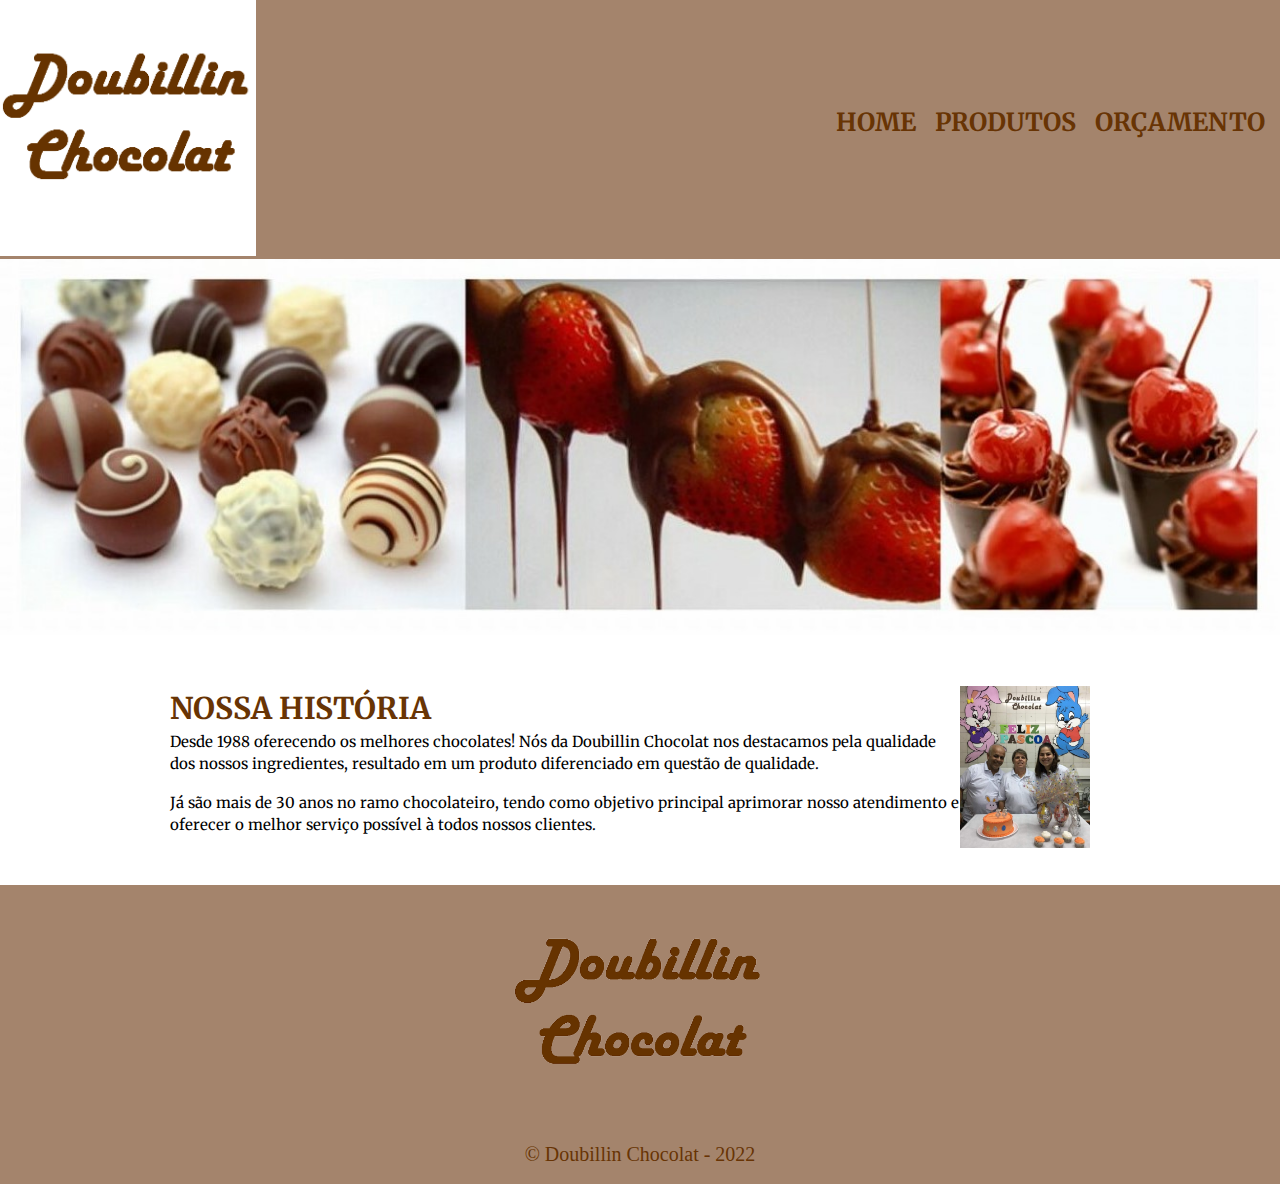
<file: index.html>
<!DOCTYPE html>
<html lang="pt-br">
    <head>
        <meta charset="UTF-8">
        <meta name="viewport" content="width=device-width">
        <title> Doubillin Chocolat</title>
        <link rel="stylesheet" href="reset.css">
        <link rel="stylesheet" href="style.css">
        <link href="https://fonts.googleapis.com/css2?family=Merriweather&display=swap" rel="stylesheet">
    </head>
    <body>
        <header>
            <div class="caixa">
                <h1><img src="imagens/page-logo.png" alt="Logo loja"></h1>
                <nav>
                        <ul>
                            <li><a href="index.html">Home</a></li>
                            <li><a href="produtos.html">Produtos</a></li>
                            <li><a href="orcamento.html">Orçamento</a></li>
                        </ul>
                </nav>
            </div>
        </header>
        <img class= "banner" src="imagens/Banner.jpg" alt="">
        <main>
            <section class="historia">
            <img class="foto-historia" src="imagens/historia.jpeg" alt="Donos da Doubillin">
            <h2 class="titulo">Nossa História</h2>
            <p>Desde 1988 oferecendo os melhores chocolates! Nós da Doubillin Chocolat nos destacamos pela qualidade dos nossos ingredientes, resultado em um produto diferenciado em questão de qualidade. </p>
            <br>
            <p>Já são mais de 30 anos no ramo chocolateiro, tendo como objetivo principal aprimorar nosso atendimento e oferecer o melhor serviço possível à todos nossos clientes.</p>
            </section>
        </main>
    </body>
    <footer>
        <img class="footer-logo" src="imagens/page-logo-removebg-preview.png" alt="Logo loja">
        <p class="copyright">&copy; Doubillin Chocolat - 2022</p>
    </footer>
</html>
</file>
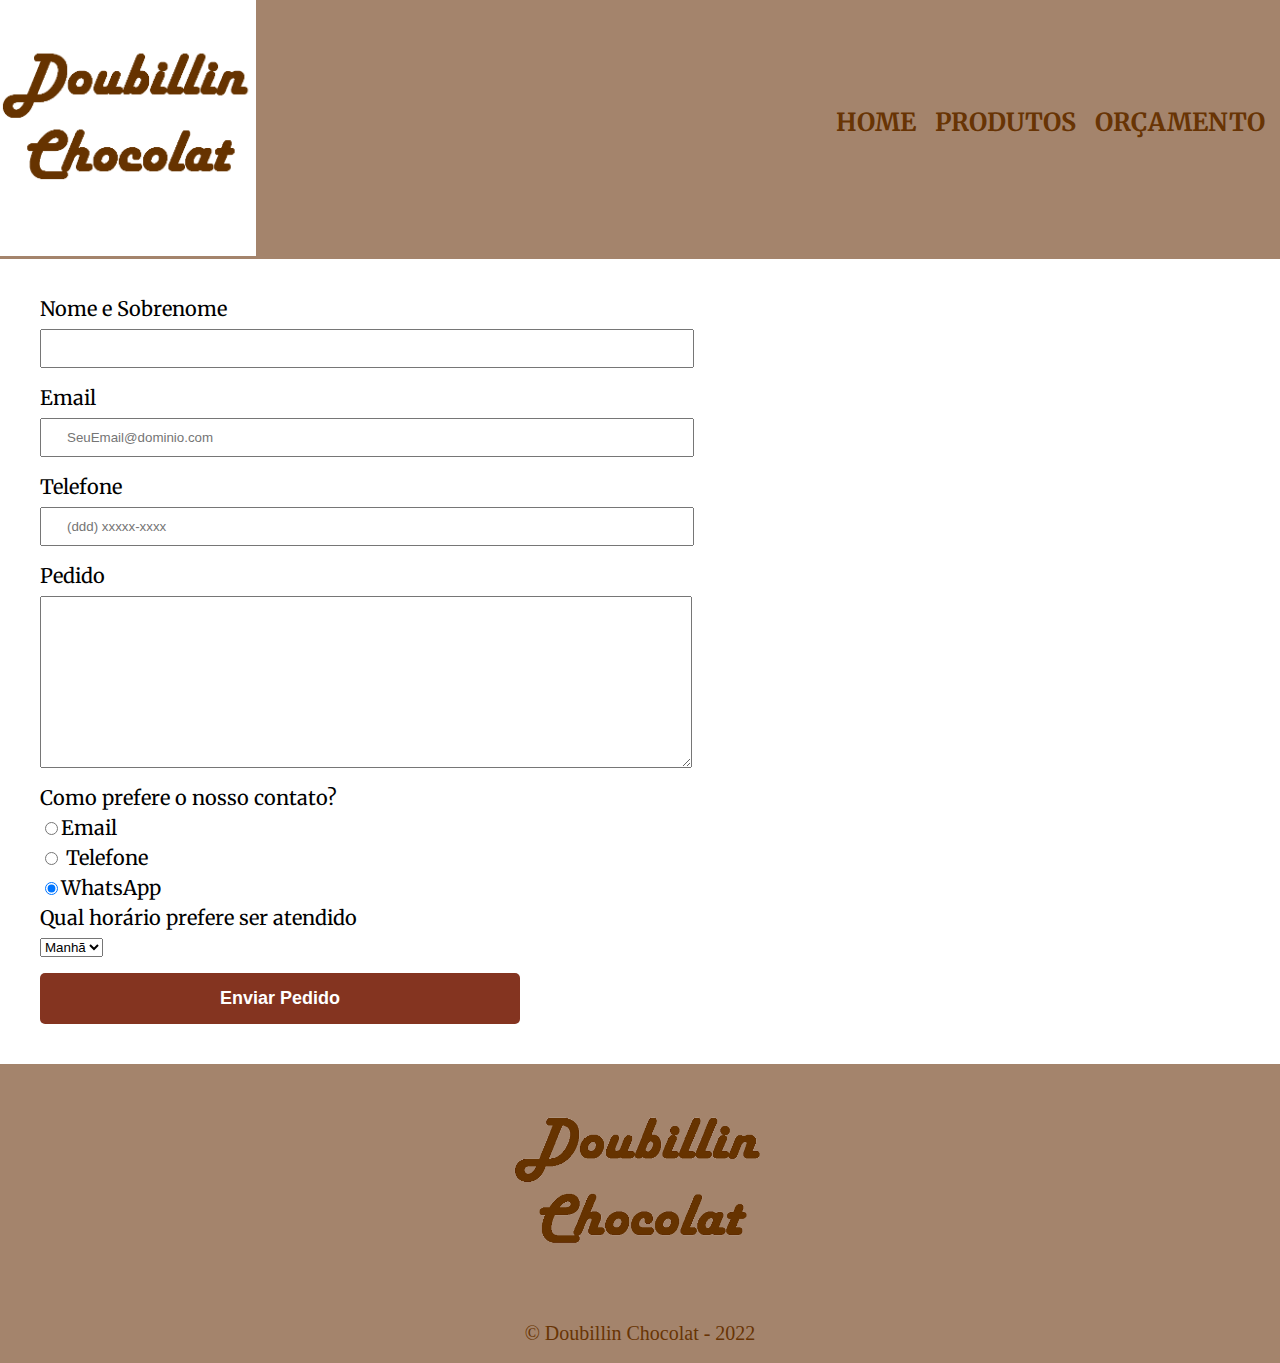
<file: orcamento.html>
<!DOCTYPE html>
<html lang="pt-br">
    <head>
        <meta charset="UTF-8">
        <meta name="viewport" content="width=device-width">
        <title> Doubillin Chocolat</title>
        <link rel="stylesheet" href="reset.css">
        <link rel="stylesheet" href="style.css">
        <link href="https://fonts.googleapis.com/css2?family=Merriweather&display=swap" rel="stylesheet">
    </head>
    <body>
        <header>
            <div class="caixa">
                <h1><img src="imagens/page-logo.png" alt="Logo loja"></h1>
                <nav>
                        <ul>
                            <li><a href="index.html">Home</a></li>
                            <li><a href="produtos.html">Produtos</a></li>
                            <li><a href="orcamento.html">Orçamento</a></li>
                        </ul>
                </nav>
            </div>
        </header>
        <main>
            <form>
                <label for="nomesobrenome"> Nome e Sobrenome</label>
                <input type="text" id="nomesobrenome" class="input-padrao" required>

                <label for="email"> Email</label>
                <input type="email" id="email" class="input-padrao" required placeholder="SeuEmail@dominio.com">

                <label for="telefone">Telefone</label>
                <input type="tel" id="telefone" class="input-padrao" required placeholder="(ddd) xxxxx-xxxx">

                <label for="mensagem">Pedido</label>
                <textarea cols="60" rows="10" id="mensagem" class="input-padrao"></textarea required>

                <fieldset>
                    <legend>Como prefere o nosso contato?</legend>
                    <label for="radio-email"><input type="radio" name="contato" value="email" id="radio-email">Email</label>
                    

                    <label for="radio-telefone"><input type="radio" name="contato" value="telefone" id="radio-telefone"> Telefone</label>
                    

                    <label for="radio-whatsapp"><input type="radio" name="contato" value="Whatsapp" id="radio-whatsapp" checked>WhatsApp</label>
                    
                </fieldset>
                <fieldset>
                    <legend>Qual horário prefere ser atendido</legend>
                    <select name="" id="">
                        <option value="">Manhã</option>
                        <option value="">Tarde</option>
                        <option value="">Noite</option>
                    </select>
                </fieldset>
                <br>
                <input type="submit" value="Enviar Pedido" class="enviar">
            </form>   
        </main>
    </body>
    <footer>
        <img class="footer-logo" src="imagens/page-logo-removebg-preview.png" alt="Logo loja">
        <p class="copyright">&copy; Doubillin Chocolat - 2022</p>
    </footer>
</html>
</file>
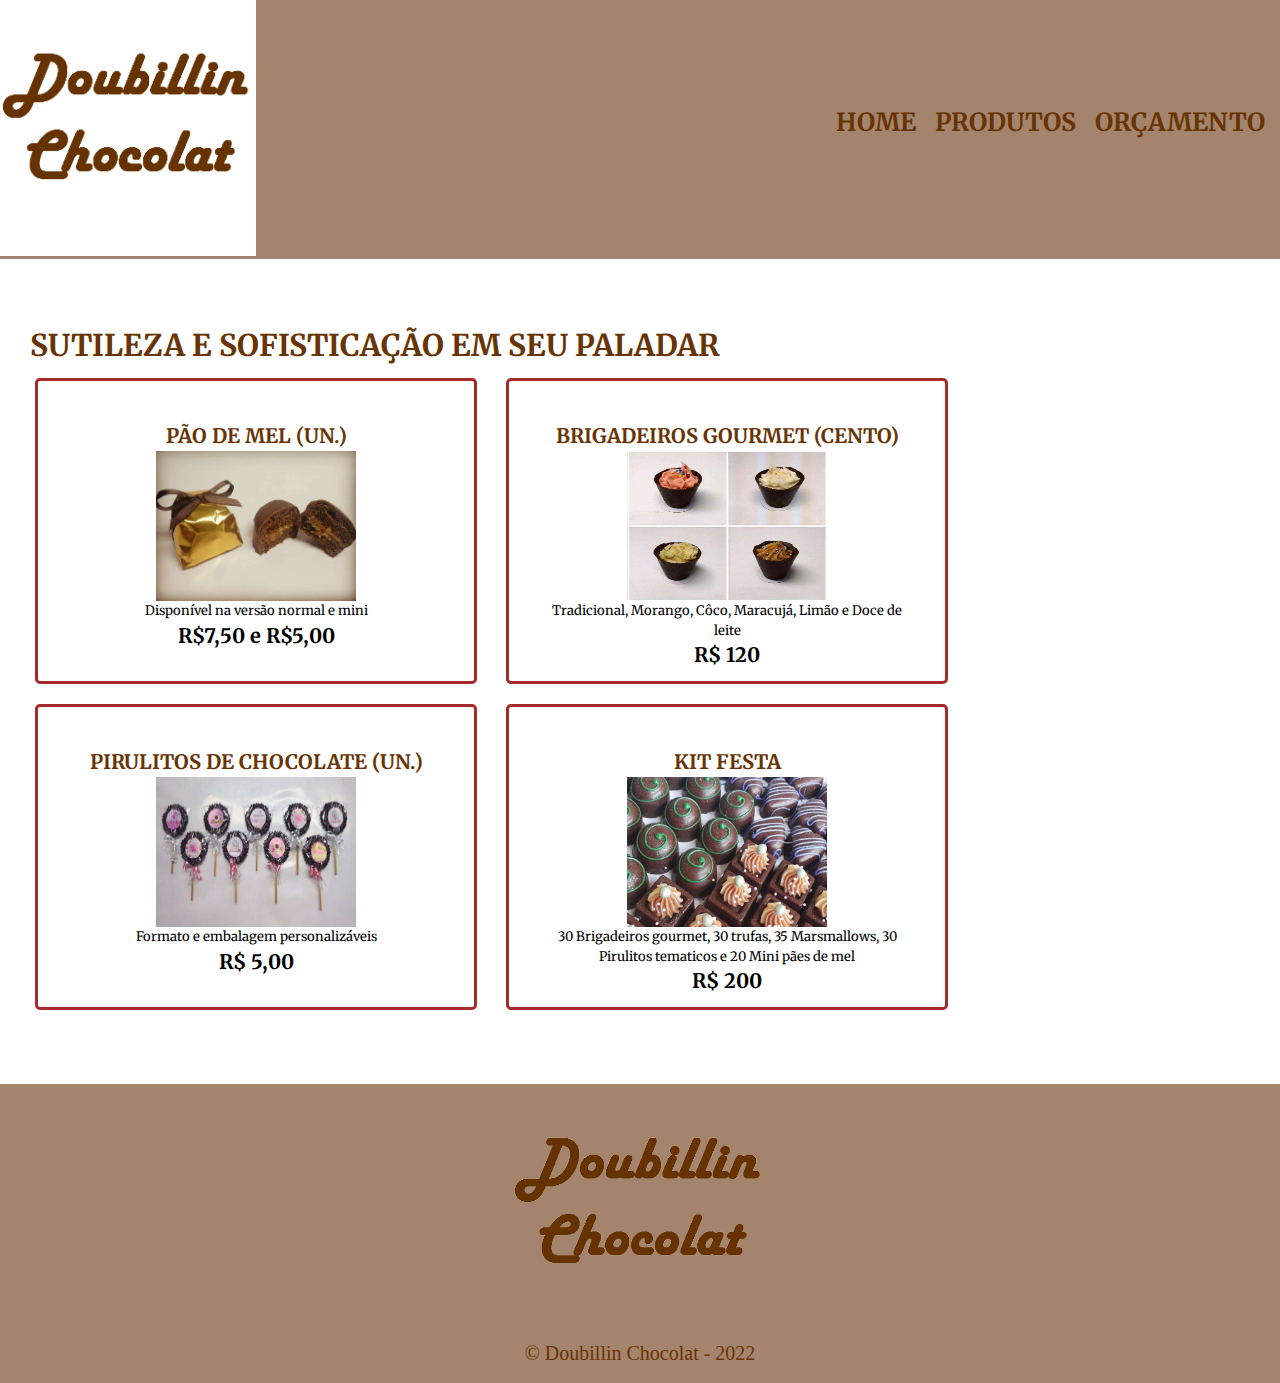
<file: produtos.html>
<!DOCTYPE html>
<html lang="pt-br">
    <head>
        <meta charset="UTF-8">
        <meta name="viewport" content="width=device-width">
        <title> Produtos - Doubillin Chocolat</title>
        <link rel="stylesheet" href="reset.css">
        <link rel="stylesheet" href="style.css">
        <link href="https://fonts.googleapis.com/css2?family=Merriweather&display=swap" rel="stylesheet">
    </head>
    <body>
        <header>
            <div class="caixa">
                <h1><img src="imagens/page-logo.png" alt="Logo loja"></h1>
                <nav>
                        <ul>
                            <li><a href="index.html">Home</a></li>
                            <li><a href="produtos.html">Produtos</a></li>
                            <li><a href="orcamento.html">Orçamento</a></li>
                        </ul>
                </nav>
            </div>
        </header>
        <main class="produtos">
            <h2 class="titulo">Sutileza e sofisticação em seu paladar</h2>
           <ul class="lista-produtos">
            <li>
                <h3>Pão de Mel (un.)</h3>
                <img src="produtos/pao-de-mel.jpeg" alt="Foto pão de mel" class="produtos-img">
                <p class="descrição">Disponível na versão normal e mini</p>
                <p class="preco">R$7,50 e R$5,00</p>
                
            </li>
            <li>
                <h3>Brigadeiros Gourmet (cento)</h3>
                <img src="produtos/brigadeiros-gourmet.jpeg" alt="foto de brigadeiros gourmet" class="produtos-img">
                <p class="descrição">Tradicional, Morango, Côco, Maracujá, Limão e Doce de leite</p>
                <p class="preco">R$ 120</p>
            </li>
            <li>
                <h3>Pirulitos de chocolate (un.)</h3>
                <img src="produtos/pirulitos.jpeg" alt="foto pirulitos de chocolate" class="produtos-img">
                <p class="descrição">Formato e embalagem personalizáveis</p>
                <p class="preco">R$ 5,00</p>
            </li>
            <li>
                <h3>Kit Festa</h3>
                <img src="produtos/kit-festa.jpeg" alt="foto do kit festa" class="produtos-img">
                <p class="descrição">30 Brigadeiros gourmet, 30 trufas, 35 Marsmallows, 30 Pirulitos tematicos e 20 Mini pães de mel</p>
                <p class="preco">R$ 200</p>
            </li> 
        </main>
    </body>
    <footer>
        <img class="footer-logo" src="imagens/page-logo-removebg-preview.png" alt="Logo loja">
        <p class="copyright">&copy; Doubillin Chocolat - 2022</p>
    </footer>
</html>
</file>
<file: style.css>
.caixa{
    background-color:  rgb(164,132,108);
}
img{
    width: 20%;
    height: 50%;
}
nav{
    position: absolute;
    top: 110px;
    right: 15px;
}
nav li {
    display: inline;
    margin: 0 0 0 15px;
    font-family: Merriweather;
    font-size: 25px;
}
nav a{
    color: rgb(104,52,4);
    font-weight: bold;
    text-decoration: none;
    text-transform: uppercase;
}
nav a:hover{
    color: rgb(100,52,4);
    font-size: 30px;
    transition: 1,1s;
    cursor: pointer;
    transition: 1s;
}
.banner{
    width: 100%; 
}
.historia{
    padding: 3em 0;
    width: 940px;
    margin: 0 auto;
}
.titulo{
    font-size: 30px;
}
.titulo, .produtos h3{
    color: rgb(104,52,4);
    text-transform: uppercase;
    font-weight: bold;
    font-family: Merriweather;
    line-height: 1.5;
}
.historia p{
    font-family: Merriweather;
    font-size: 15px;
    line-height: 1.5;
    
}
.foto-historia{
    width: 130px;
    float: right;
    margin: 0 20px 20px 0; 
}
.foto-historia:hover{
    width: 200px;
    height: auto;
    transition: 1.5s;
}
.produtos{
    width: 940px;
    margin: 0 30px  0;
    padding: 5% 0;
}
.produtos li{
display: inline-block;
padding: 40px 30px;
width: 40%;
height: 220px;
vertical-align: top;
margin: 10px 20px 10px 5px;
border: 3px brown solid;
border-radius: 5px;
line-height: 1.5;
}
.produtos-img{
   width: 200px;
   height: 150px;
   display: block;
   margin-left: auto;
   margin-right: auto
}
.produtos h3{
    font-size: 20px;
    text-align: center;
}
.produtos li:hover{
    transition: 1s;
    transform: scale(1.1);
}
.descrição{
    text-align: center;
    font-size: 13px;
    font-family: Merriweather;

}
.preco{
    text-align: center;
    font-size: 20px;
    font-weight: bold;
    font-family: Merriweather;
}

footer{
    text-align: center;
    background-color: rgb(164,132,108);
}
.copyright{
    color: rgb(104,52,4);
    font-size: 20px;
    padding-bottom: 20px;
}

form { 
    margin: 40px 40px;
}
form label, form legend, caption{
    display: block;
    font-size: 20px;
    margin: 0 0 10px;
    font-family: Merriweather;
}
.input-padrao{
    display: block;
    margin: 0 0 20px;
    padding: 10px 25px;
    width: 50%;
}
.enviar{
    width: 40%;
    padding: 15px 0;
    background: rgb(132,52,32);
    color: white;
    font-weight: bold;
    font-size: 18px;
    border: none;
    border-radius: 5px;
    transition: 1s all;
    cursor: pointer;
}
.enviar:hover{
    transform: scale(1.1);
}
</file>
